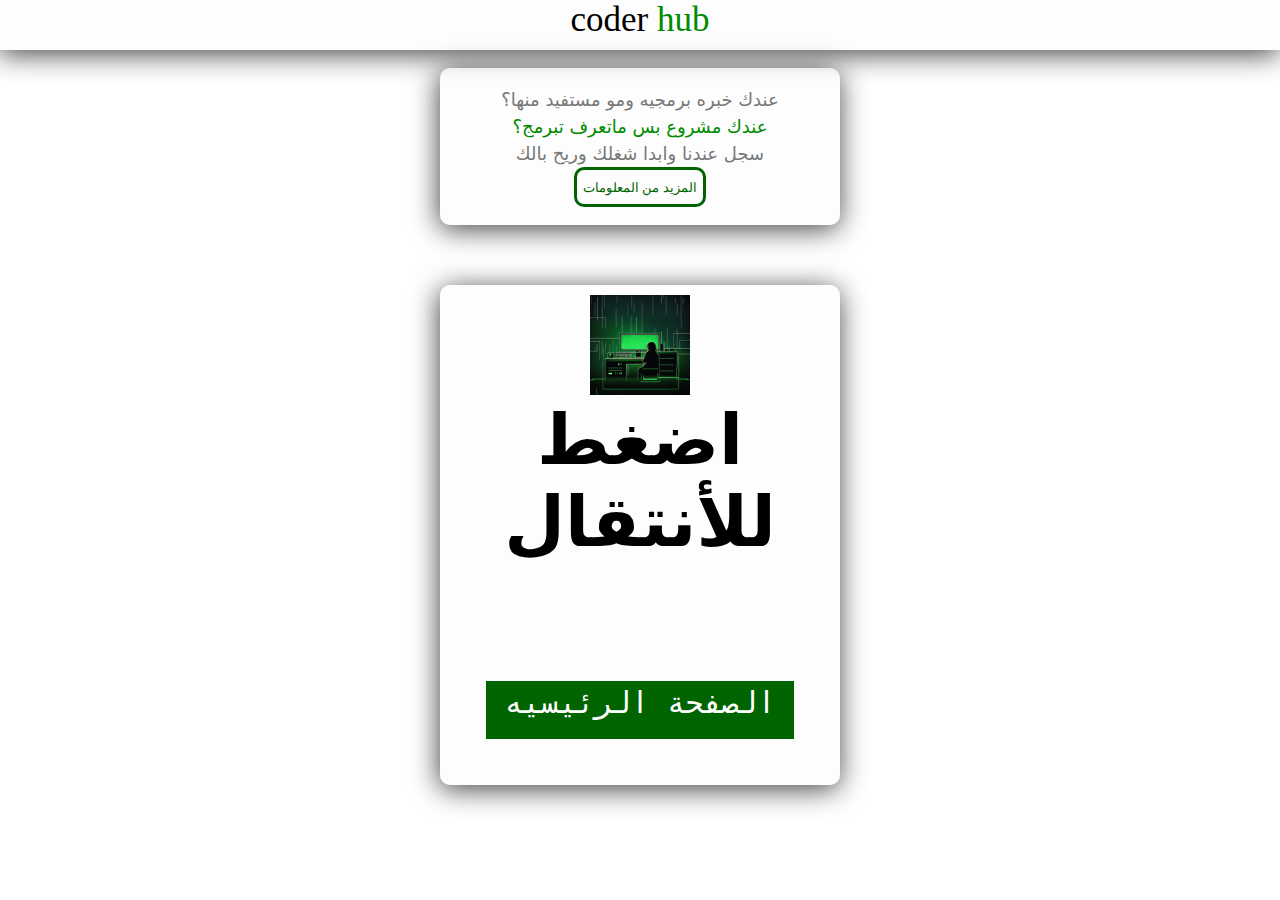
<file: index.html>
<!DOCTYPE html>
<html lang="en">
  <head>
    <meta charset="UTF-8" />
    <meta name="viewport" content="width=device-width, initial-scale=1.0" />
    <title>coder hub</title>
    <!-- my css -->
    <link rel="stylesheet" href="./main.css" />
    <!-- my font -->
    <link rel="preconnect" href="https://fonts.googleapis.com" />
    <link rel="preconnect" href="https://fonts.gstatic.com" crossorigin />
    <link
      href="https://fonts.googleapis.com/css2?family=Handjet:wght,ELGR,ELSH@100..900,1..2,0..16&family=Marhey:wght@300..700&display=swap"
      rel="stylesheet"
    />
    <!-- my icon -->
    <link
      rel="shortcut icon"
      href="./WWUdFg2HnuAfKbqDgtsv--1--cv6ci.jpg"
      type="image/x-icon"
    />
  </head>
  <body>
    <!-- الأسم -->
    <div class="name">coder <span>hub </span></div>
    <!-- التعريف -->
    <div class="prgrf">
      <p>
        عندك خبره برمجيه ومو مستفيد منها؟<br /><span
          >عندك مشروع بس ماتعرف تبرمج؟</span
        ><br />سجل عندنا وابدا شغلك وريح بالك <br /><button id="more">
          المزيد من المعلومات
        </button>
      </p>
    </div>
    <!-- بوكس الأختيارات -->
    <div class="chose">
      <img
        style="width: 100px; margin-top: 10px"
        src="./WWUdFg2HnuAfKbqDgtsv--1--cv6ci.jpg"
        alt=""
      />
      <h2>اضغط للأنتقال</h2>
      <br />
      <div class="coder-box">
        <a class="coder" href="./coder.html">الصفحة الرئيسيه</a>
      </div>
    </div>
    <div style="display: none" id="moreInfo">
      <h1>هذا الموقع هو الحل الأمثل لك!</h1>
      <p>
        سواء كنت مبرمجًا موهوبًا تبحث عن فرص جديدة، أو صاحب مشروع يحتاج إلى فريق
        عمل متميز، فإن هذا الموقع هو المنصة التي تجمعكم.
      </p>
      <h2>لأصحاب المشاريع:</h2>
      <ul>
        <li>استعرض ملفات المبرمجين المتاحة في مختلف المجالات.</li>
        <li>ابحث عن المبرمج الذي يتناسب مع متطلبات مشروعك.</li>
        <li>تواصل مباشرة مع المبرمج المختار عبر واتساب.</li>
      </ul>
      <h2>للمبرمجين:</h2>
      <ul>
        <li>أنشئ ملفًا شخصيًا يبرز خبراتك ومهاراتك.</li>
        <li>اختر المجالات التي تعمل بها.</li>
        <li>انتظر اتصالات أصحاب المشاريع المهتمين بمشاريعك.</li>
      </ul>
    </div>

    <script src="./main.js"></script>
  </body>
</html>
</file>
<file: main.css>
/* ترتيب البودي */
body{display: flex;
    flex-direction: column;
    align-items: center;
    justify-content: center;
}
/* السبان */
span{color: rgb(0, 138, 0);}
/* خلفية الموقع */
body{
    background-image: url(https://64.media.tumblr.com/bfdd04d8e2ecf62099a964503db37c92/tumblr_my8ls4Wnxu1relaado1_500.gif);
 background-size: cover;
 background-repeat: no-repeat;
}

/* ترتيب الأسم */
.name{
    font-family: "Nerko One", cursive;
position: absolute;
 top: 0;
 left: 0;
 text-align: center;
 width: 100%;
 height: 50px;
 background: rgba(250, 250, 250, 0.447);
 box-shadow: -1px 4px 28px 0px rgb(0,0,0,0.75);
 z-index: 0;
 font-size: 35px;
}
/* ترتيب التعريف */
.prgrf{
    font-family: "Lalezar", system-ui;
    font-size: 20px;
    border-radius: 10px;
    text-align: center;
    margin: 60px;
    
    width: 400px;
    background: rgba(250, 250, 250, 0.447);
    box-shadow: -1px 4px 28px 0px rgb(0,0,0,0.75);
    z-index: 0;
}
/* بوكس الأختيارات */
.chose{
    text-align: center; 
    width: 400px;
    height: 500px;
    border-radius: 10px;
    background: rgba(250, 250, 250, 0.434);
    box-shadow: -1px 4px 28px 0px rgb(0,0,0,0.75);
    z-index: 0;
    
}
/* خط الكتابه */
h2{
    margin: 0;
    font-family: "Lalezar", system-ui;
    font-size: 70px;
    }
/* خط اختيار المجال */
a{
    font-family: monospace;
    font-size: 30px;
    color: rgb(255, 255, 255);
text-decoration: double;
}
/* الأختيار الأول */
.coder-box{
    padding: 4px;
    margin: auto;
    margin-top: 100px;
    background-color: darkgreen;
    width: 300px;
height: 50px;    
}

/* انميشن الأختيار الأول */
.coder:hover{
    transition: 1s;
    text-shadow:
    1px 1px 2px black,
    0 0 1em rgb(255, 255, 255),
    0 0 0.2em rgb(255, 255, 255);
  color: rgb(0, 0, 0);
  font:
 Georgia,
    serif;
}
 .coder-box:hover{
    transition: 1s;
    border: black 2px solid;
    border-radius: 5px;
 }

 /* زرالمعلومات */
#more{
    background-color: rgba(255, 255, 255, 0);
border: solid darkgreen;
border-radius: 10px;
height: 40px;
color:darkgreen;
}
#more:hover{
    transition: 0.5s;
    background: rgba(0, 0, 0, 0.228);
}
 /* بوكس المعلومات */
#moreInfo{
    background-color: #ffffff6c;
    border: 2px solid darkgreen;
    padding: 20px;
    margin: 50px auto;
    width: 40%;
    box-shadow: 0px 5px 10px rgba(0, 0, 0, 0.2);
}

h1 {
    font-size: 36px;
    color: #333;
}



p {
    font-size: 18px;
    color: #777;
    line-height: 1.5;
}

ul {
    list-style: none;
    padding: 0;
}

li {
    margin: 10px 0;
}
</file>
